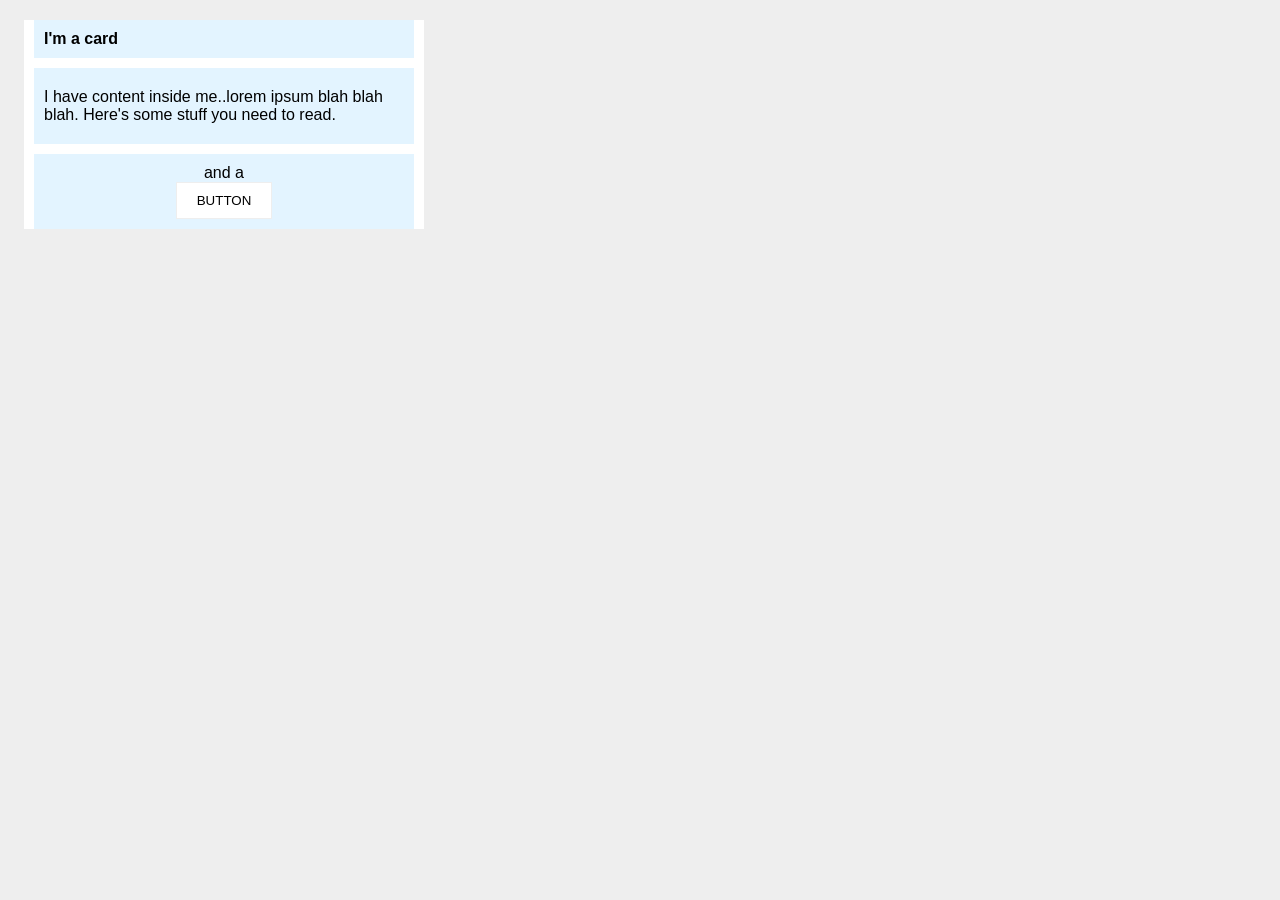
<file: foundations/block-and-inline/02-margin-and-padding-2/index.html>
<!DOCTYPE html>
<html lang="en">
  <head>
    <meta charset="UTF-8">
    <meta http-equiv="X-UA-Compatible" content="IE=edge">
    <meta name="viewport" content="width=device-width, initial-scale=1.0">
    <title>Margin and Padding exercise 2</title>
    <link rel="stylesheet" href="style.css">
  </head>
  <body>
    <div class="card">
      <h1 class="title">I'm a card</h1>
      <div class="content">I have content inside me..lorem ipsum blah blah blah. Here's some stuff you need to read.</div>
      <div class="button-container">and a <button>BUTTON</button></div>
    </div>
  </body>
</html>
</file>
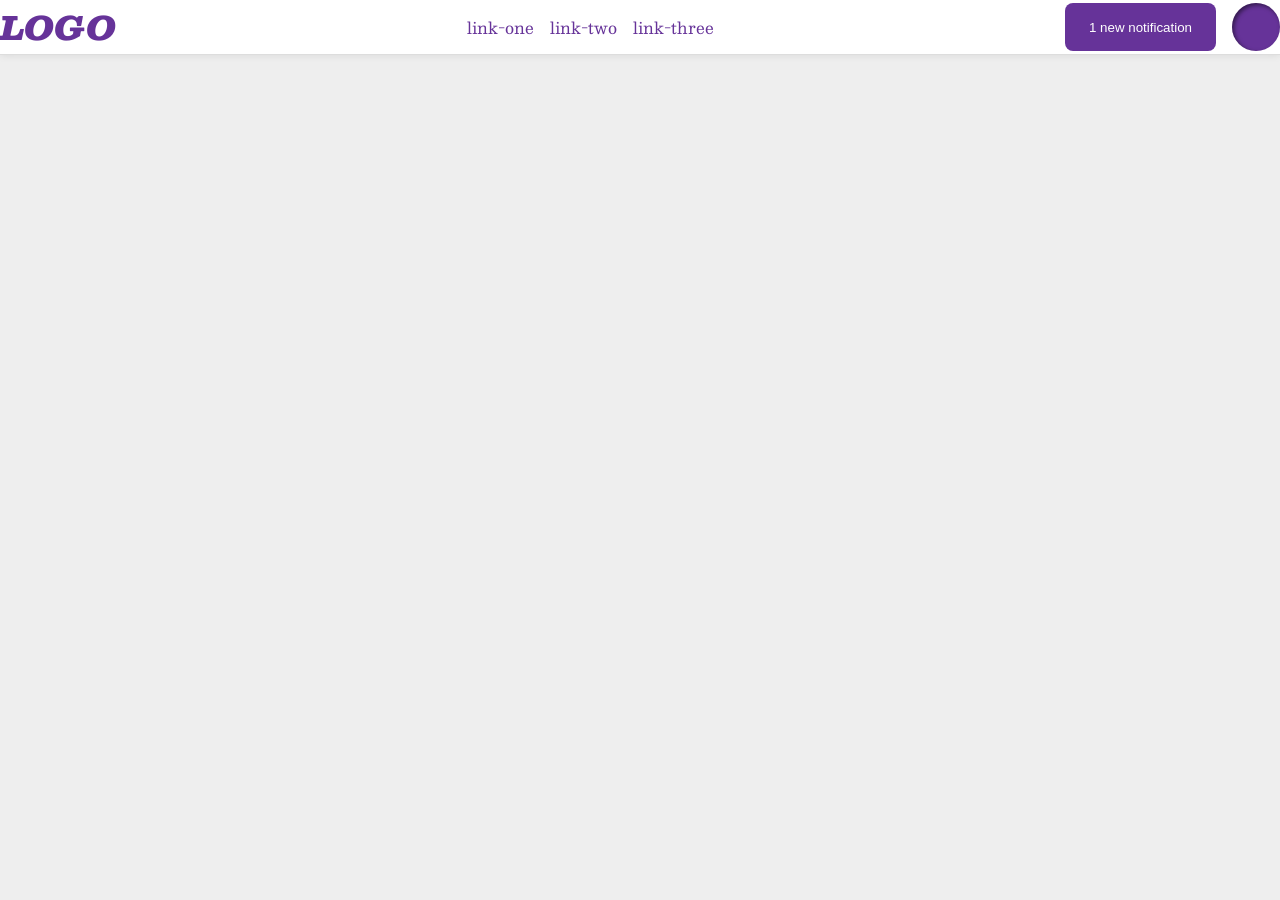
<file: foundations/flex/03-flex-header-2/index.html>
<!DOCTYPE html>
<html lang="en">
  <head>
    <meta charset="UTF-8">
    <meta http-equiv="X-UA-Compatible" content="IE=edge">
    <meta name="viewport" content="width=device-width, initial-scale=1.0">
    <title>Flex Header 2</title>
    <link rel="stylesheet" href="style.css">
  </head>
  <body>
    <div class="header">
      <div class="logo">
        LOGO
      </div>
      <ul class="links">
        <li><a href="https://google.com">link-one</a></li>
        <li><a href="https://google.com">link-two</a></li>
        <li><a href="https://google.com">link-three</a></li>
      </ul>
      <div class="right-links">
        <button class="notifications">
        1 new notification
        </button>
        <div class="profile-image">

        </div>

      </div>
    </div>
  </body>
</html>
</file>
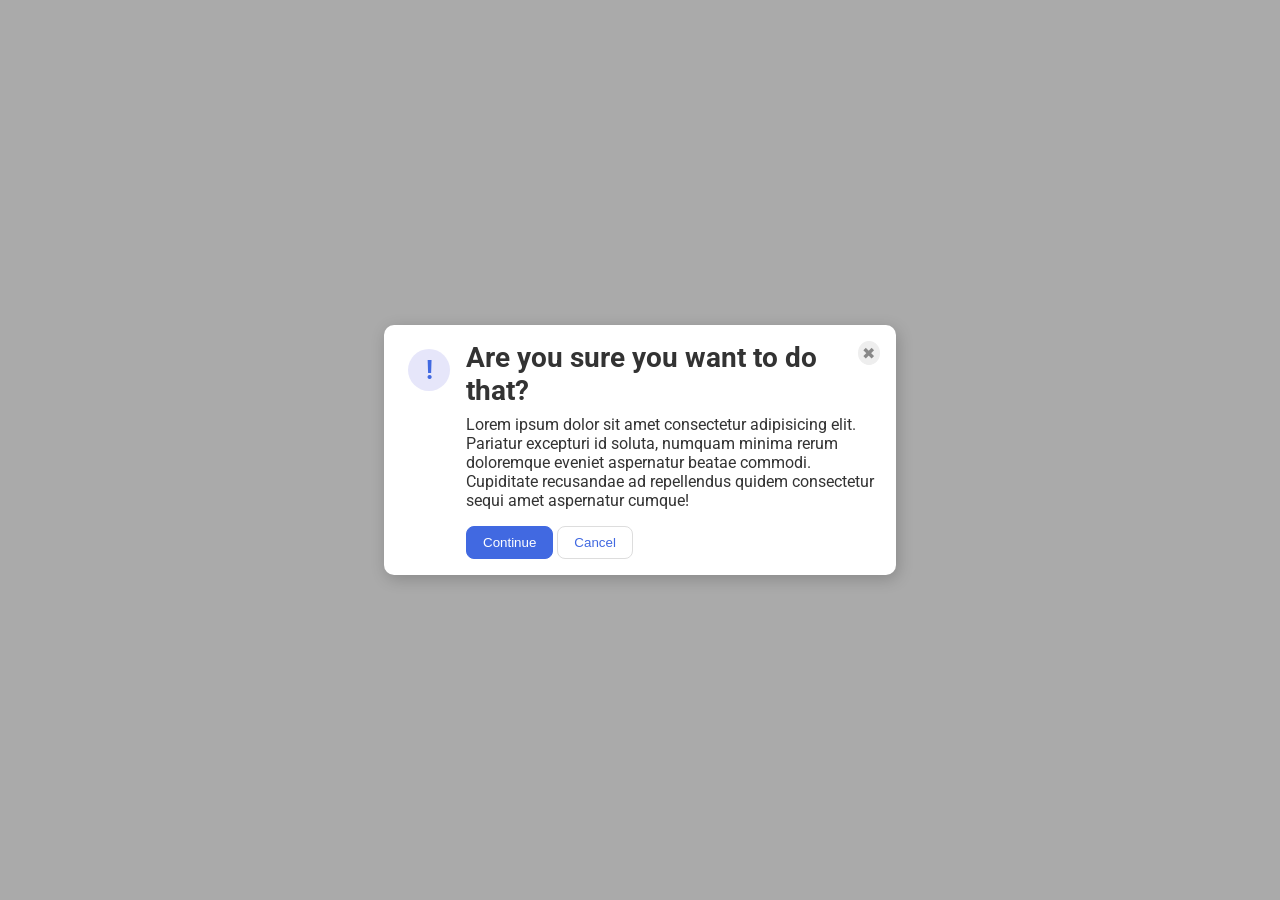
<file: foundations/flex/05-flex-modal/index.html>
<!DOCTYPE html>
<html lang="en">
  <head>
    <meta charset="UTF-8">
    <meta http-equiv="X-UA-Compatible" content="IE=edge">
    <meta name="viewport" content="width=device-width, initial-scale=1.0">
    <link rel="stylesheet" href="style.css">
    <title>Modal</title>
  </head>
  <body>
    <div class="modal">
      <div class="icon">!</div>
      <div class="container"> <!-- new parent container-->
      <div class="header">Are you sure you want to do that?
      <button class="close-button">✖</button> <!-- moved this into the header container--> 
      </div>
      <div class="text">Lorem ipsum dolor sit amet consectetur adipisicing elit. Pariatur excepturi id soluta, numquam minima rerum doloremque eveniet aspernatur beatae commodi. Cupiditate recusandae ad repellendus quidem consectetur sequi amet aspernatur cumque!</div>
      <button class="continue">Continue</button>
      <button class="cancel">Cancel</button>
      </div>
      
    </div>
  </body>
</html>
</file>
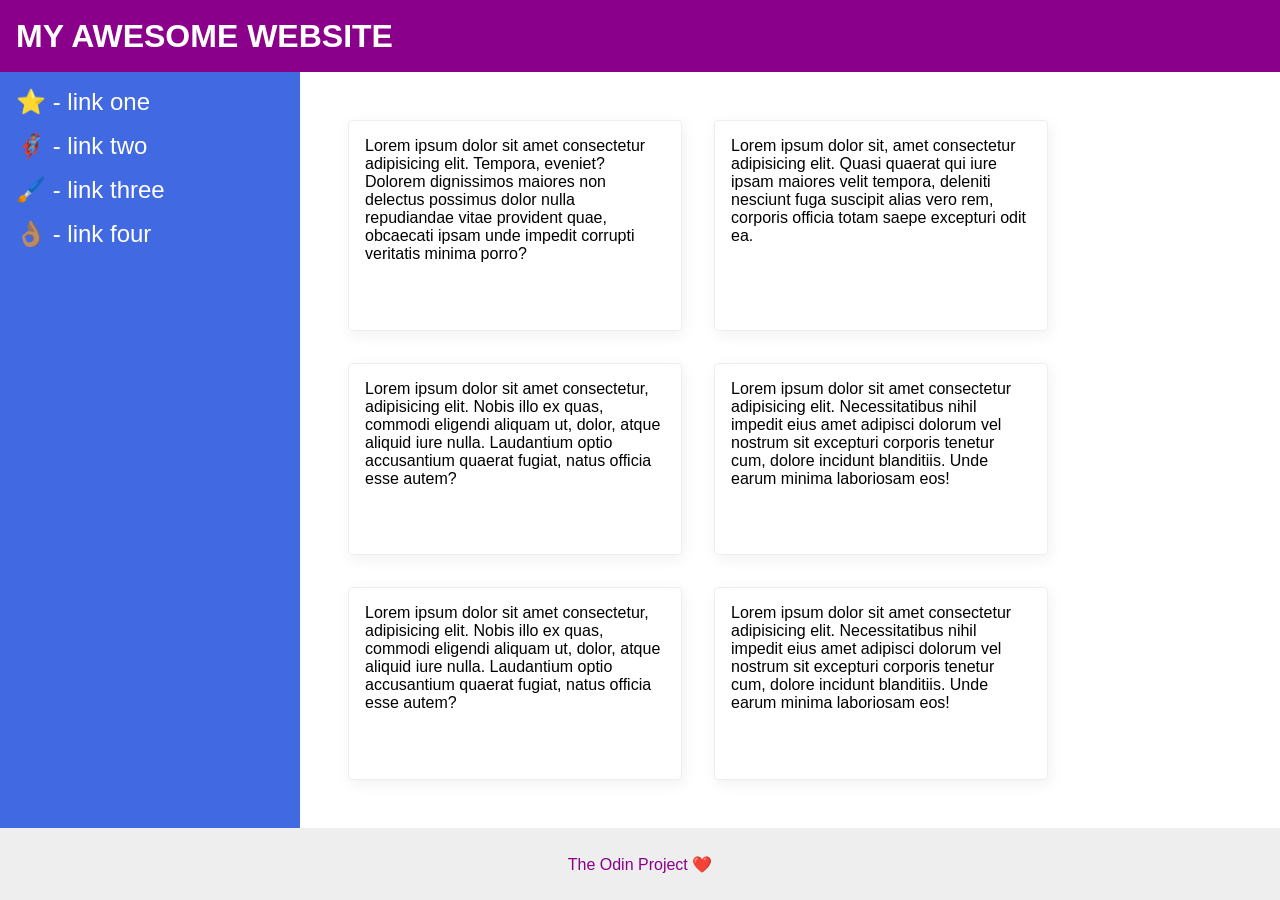
<file: foundations/flex/07-flex-layout-2/index.html>
<!DOCTYPE html>
<html lang="en">
  <head>
    <meta charset="UTF-8">
    <meta http-equiv="X-UA-Compatible" content="IE=edge">
    <meta name="viewport" content="width=device-width, initial-scale=1.0">
    <title>The Holy Grail</title>
    <link rel="stylesheet" href="style.css">
  </head>
  <body>
    <div class="header">
      MY AWESOME WEBSITE
    </div>
    <div class="body">
       <div class="sidebar">
      <ul>
        <li><a href="#">⭐ - link one</a></li>
        <li><a href="#">🦸🏽‍♂️ - link two</a></li>
        <li><a href="#">🖌️ - link three</a></li>
        <li><a href="#">👌🏽 - link four</a></li>
      </ul>
    </div>
   <div class="text">
    <div class="card">Lorem ipsum dolor sit amet consectetur adipisicing elit. Tempora, eveniet? Dolorem dignissimos maiores non delectus possimus dolor nulla repudiandae vitae provident quae, obcaecati ipsam unde impedit corrupti veritatis minima porro?</div>
    <div class="card">Lorem ipsum dolor sit, amet consectetur adipisicing elit. Quasi quaerat qui iure ipsam maiores velit tempora, deleniti nesciunt fuga suscipit alias vero rem, corporis officia totam saepe excepturi odit ea.</div>
    <div class="card">Lorem ipsum dolor sit amet consectetur, adipisicing elit. Nobis illo ex quas, commodi eligendi aliquam ut, dolor, atque aliquid iure nulla. Laudantium optio accusantium quaerat fugiat, natus officia esse autem?</div>
    <div class="card">Lorem ipsum dolor sit amet consectetur adipisicing elit. Necessitatibus nihil impedit eius amet adipisci dolorum vel nostrum sit excepturi corporis tenetur cum, dolore incidunt blanditiis. Unde earum minima laboriosam eos!</div>
    <div class="card">Lorem ipsum dolor sit amet consectetur, adipisicing elit. Nobis illo ex quas, commodi eligendi aliquam ut, dolor, atque aliquid iure nulla. Laudantium optio accusantium quaerat fugiat, natus officia esse autem?</div>
    <div class="card">Lorem ipsum dolor sit amet consectetur adipisicing elit. Necessitatibus nihil impedit eius amet adipisci dolorum vel nostrum sit excepturi corporis tenetur cum, dolore incidunt blanditiis. Unde earum minima laboriosam eos!</div>
    
   </div>
    </div>
    
    <div class="footer">
      The Odin Project ❤️
    </div>
  </body>
</html>
</file>
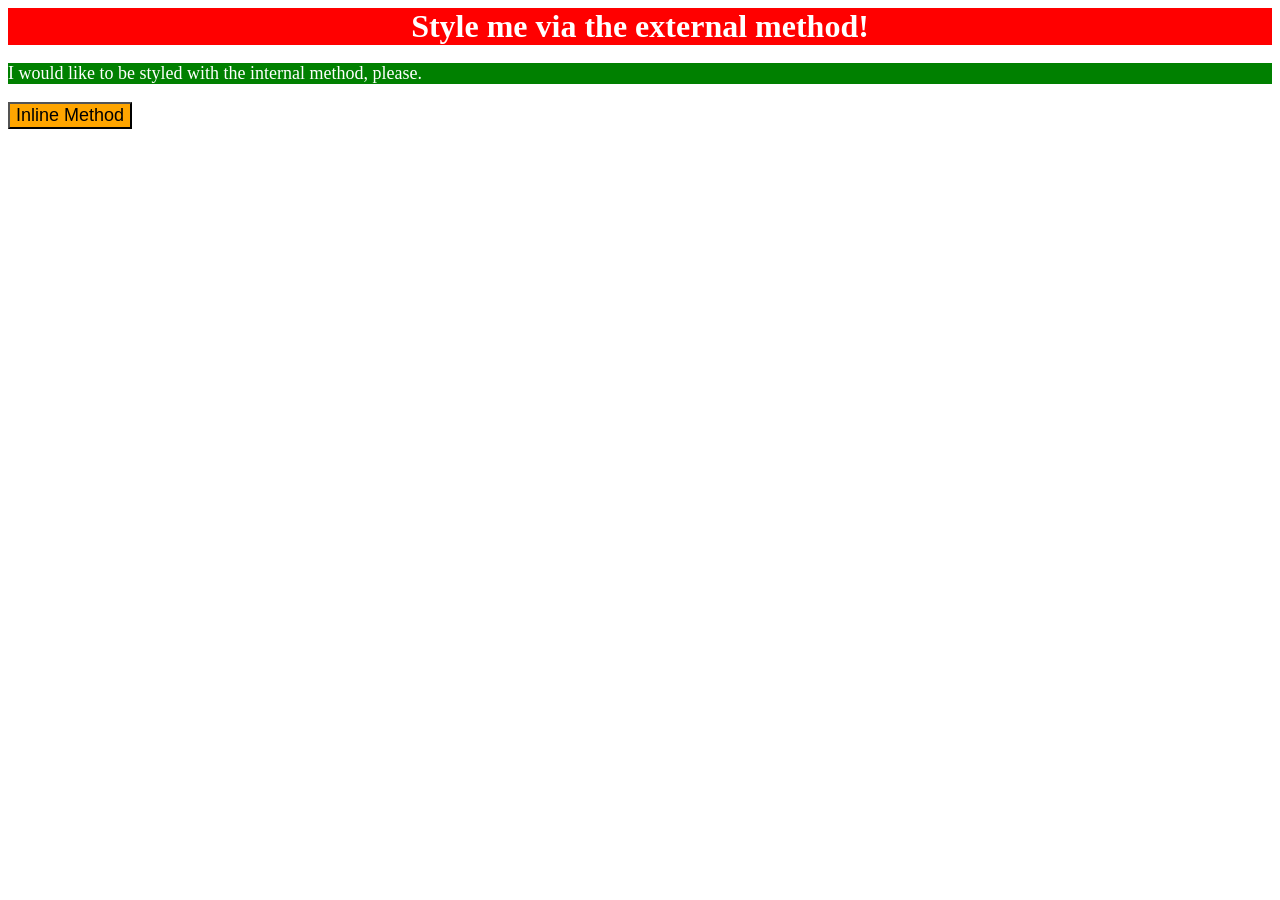
<file: foundations/intro-to-css/01-css-methods/index.html>
<!DOCTYPE html>
<html lang="en">
  <head>
    <meta charset="UTF-8">
    <meta http-equiv="X-UA-Compatible" content="IE=edge">
    <meta name="viewport" content="width=device-width, initial-scale=1.0">
    <title>Methods for Adding CSS</title>
    <link rel="stylesheet" href="style.css">
    <style>
      p {
        background-color: green;
        color: white;
        font-size: 18px;
      }
    </style>
  </head>
  <body>
    <div>Style me via the external method!</div>
    <p>I would like to be styled with the internal method, please.</p>
    <button style="background-color: orange; font-size: 18px;">Inline Method</button>
  </body>
</html>
</file>
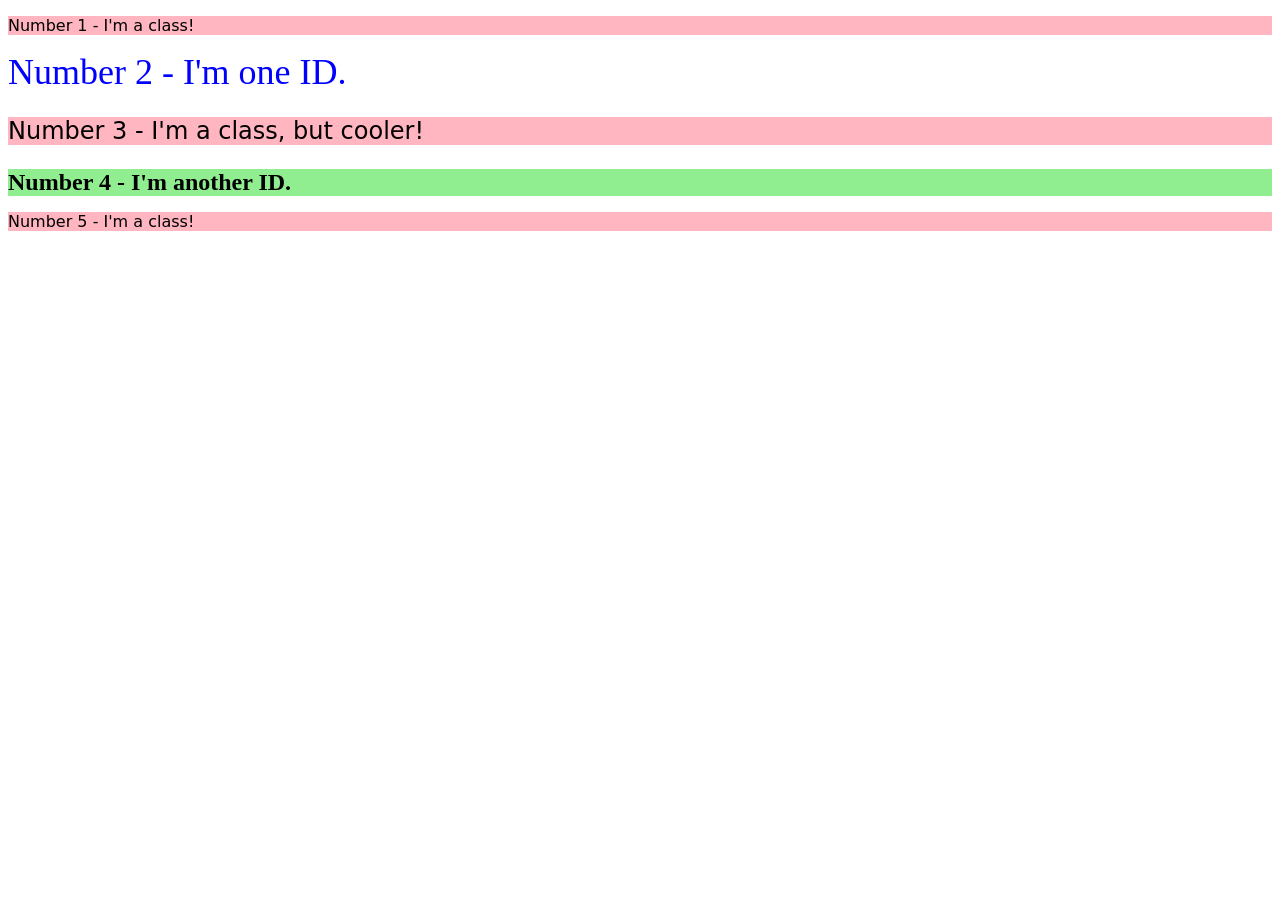
<file: foundations/intro-to-css/02-class-id-selectors/index.html>
<!DOCTYPE html>
<html lang="en">
  <head>
    <meta charset="UTF-8">
    <meta http-equiv="X-UA-Compatible" content="IE=edge">
    <meta name="viewport" content="width=device-width, initial-scale=1.0">
    <title>Class and ID Selectors</title>
    <link rel="stylesheet" href="style.css">
  </head>
  <body>
    <p class="odd" >Number 1 - I'm a class!</p>
    <div id="two" >Number 2 - I'm one ID.</div>
    <p class="odd change-font-size" >Number 3 - I'm a class, but cooler!</p>
    <div class="change-font-size" id="four" >Number 4 - I'm another ID.</div>
    <p class="odd" >Number 5 - I'm a class!</p>
  </body>
</html>
</file>
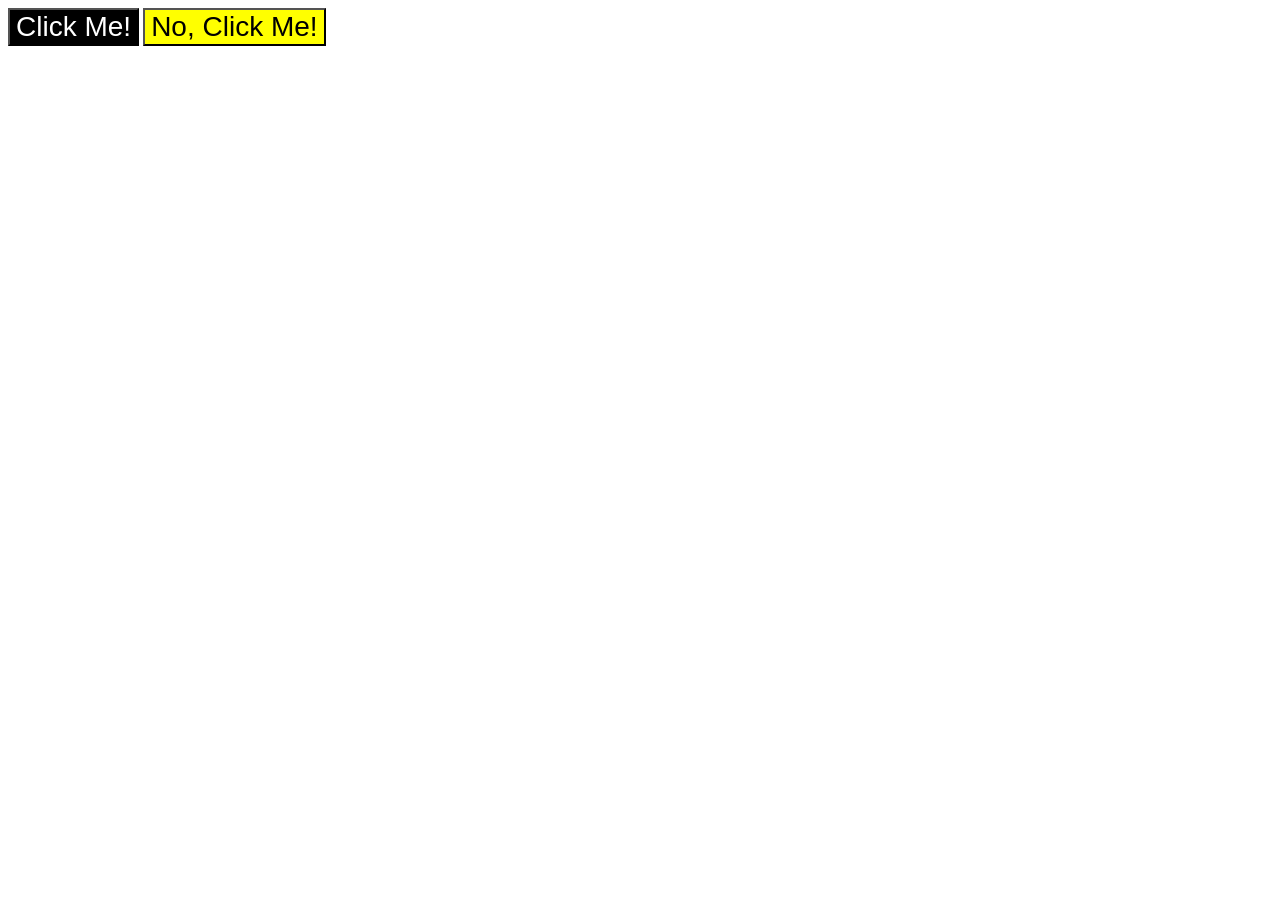
<file: foundations/intro-to-css/03-grouping-selectors/index.html>
<!DOCTYPE html>
<html lang="en">
  <head>
    <meta charset="UTF-8">
    <meta http-equiv="X-UA-Compatible" content="IE=edge">
    <meta name="viewport" content="width=device-width, initial-scale=1.0">
    <title>Grouping Selectors</title>
    <link rel="stylesheet" href="style.css">
  </head>
  <body>
    <button class="click" >Click Me!</button>
    <button class="only-me">No, Click Me!</button>
  </body>
</html>
</file>
<file: foundations/block-and-inline/02-margin-and-padding-2/style.css>
body {
  background: #eee;
  font-family: sans-serif;
}

.card {
  width: 400px;
  background: #fff;
  margin: 16px;
}

.title {
  background: #e3f4ff;
  font-size: 16px;
  margin-top: 20px;
  margin-bottom: 10px;
  margin-left: 10px;
  margin-right: 10px;
  padding: 10px;
}

.content {
  background: #e3f4ff;
  margin: 10px;
  padding: 20px 10px;

}

.button-container {
  background: #e3f4ff;
  text-align: center;
  padding: 10px;
  margin: 10px;
  margin-bottom: 10px;
}

button {
  background: white;
  border: 1px solid #eee;
  display: block;
  margin: 0 auto;
  padding: 10px 20px;
}
</file>
<file: foundations/flex/03-flex-header-2/style.css>
/* this is some magical font-importing.  
you'll learn about it later. */
@import url('https://fonts.googleapis.com/css2?family=Besley:ital,wght@0,400;1,900&display=swap');

body {
  margin: 0;
  background: #eee;
  font-family: Besley, serif;
}

.header {
  background: white;
  border-bottom: 1px solid #ddd;
  box-shadow: 0 0 8px rgba(0,0,0,.1);
  display: flex;
  align-items: center;
  justify-content: space-between;
}

.profile-image {
  background: rebeccapurple;
  box-shadow: inset 2px 2px 4px rgba(0,0,0,.5);
  border-radius: 50%;
  width: 48px;
  height: 48px;
}

.logo {
  color: rebeccapurple;
  font-size: 32px;
  font-weight: 900;
  font-style: italic;
}

button {
  border: none;
  border-radius: 8px;
  background: rebeccapurple;
  color: white;
  padding: 8px 24px;
}

a {
  /* this removes the line under our links */
  text-decoration: none;
  color: rebeccapurple;
}

ul {
  list-style-type: none;
  display: flex;
  margin: 0;
  padding: 0;
  gap: 16px;
}
.right-links{
  display: flex;
  gap: 16px;
}
</file>
<file: foundations/flex/05-flex-modal/style.css>
@import url('https://fonts.googleapis.com/css2?family=Roboto:wght@400;700&display=swap');

html, body {
  height: 100%;
}

body {
  font-family: Roboto, sans-serif;
  margin: 0;
  background: #aaa;
  color: #333;
  /* I'll give you this one for free lol */
  display: flex;
  align-items: center;
  justify-content: center;
}

.modal {
  background: white;
  width: 480px;
  border-radius: 10px;
  box-shadow: 2px 4px 16px rgba(0,0,0,.2);
  padding: 16px;
  display: flex;
  gap: 16px;

}

.icon {
  color: royalblue;
  font-size: 26px;
  font-weight: 700;
  background: lavender;
  width: 42px;
  height: 42px;
  border-radius: 50%;
  display: flex;
  align-items: center;
  justify-content: center;
  margin-top: 8px;
  margin-left: 8px;
  flex-shrink: 0;
}

.close-button {
  background: #eee;
  border-radius: 50%;
  color: #888;
  font-weight: 400;
  font-size: 16px;
  height: 24px;
  width: 24px;
  display: flex;
  align-items: center;
  justify-content: center;
  border: 1px solid #eee;
  margin-left: 0;
  padding: 0;
  margin-left: auto;
  align-self: flex-start;

}

button {
  cursor: pointer;
  padding: 8px 16px;
  border-radius: 8px;
}

button.continue {
  background: royalblue;
  border: 1px solid royalblue;
  color: white;
}

button.cancel {
  background: white;
  border: 1px solid #ddd;
  color: royalblue;
}
.header{
  display: flex;
  align-items: center;
  justify-content: center;
  margin-bottom: 8px;
  font-size: 28px;
  font-weight: bold;
}
.text{
  margin-bottom: 16px;
}
</file>
<file: foundations/flex/07-flex-layout-2/style.css>
body {
  font-family: -apple-system, BlinkMacSystemFont, 'Segoe UI', Roboto, Oxygen, Ubuntu, Cantarell, 'Open Sans', 'Helvetica Neue', sans-serif;
  margin: 0;
  min-height: 100vh;
  display: flex;
  flex-direction: column;  
}
.body {
  display: flex;
  flex: 1;
}
.header {
  height: 72px;
  background: darkmagenta;
  color: white;
  font-size: 32px;
  font-weight: 900;
  align-items: center;
  display: flex;
  padding: 0 16px;
}

.footer {
  height: 72px;
  background: #eee;
  color: darkmagenta;
  display: flex;
  justify-content: center;
  align-items: center;
}

.sidebar {
  width: 300px;
  background: royalblue;
  box-sizing: border-box;
  padding: 16px;
  flex-shrink: 0;
}

.card {
  border: 1px solid #eee;
  box-shadow: 2px 4px 16px rgba(0,0,0,.06);
  border-radius: 4px;
  padding: 16px;
  width: 300px;
}

.text{
  padding: 48px;
  display: flex;
  flex-wrap: wrap;
  gap: 32px;
}
a{
  text-decoration: none;
  color: white;
  font-size: 24px;
}
ul{
  list-style-type: none;
  margin: 0;
  padding: 0;

}
li{
  margin-bottom: 16px;
}
</file>
<file: foundations/intro-to-css/01-css-methods/style.css>
div {
    background-color: red;
    color: white;
    font-size: 32px;
    text-align: center;
    font-weight: bold;
}
</file>
<file: foundations/intro-to-css/02-class-id-selectors/style.css>
/* Add CSS Styling */
.odd{
    background-color: lightpink;
    font-family: verdana, "DejaVu Sans", sans-serif;
}
#two{
    color: blue;
    font-size: 36px;
}
.change-font-size{
    font-size: 24px;
}
#four{
    background-color: lightgreen;
    font-weight: bold;
}
</file>
<file: foundations/intro-to-css/03-grouping-selectors/style.css>
/* Add CSS Styling */
.click{
    background-color: black;
    color: white;
}
.only-me{
    background-color: yellow;
}
.click, 
.only-me{
    font-family: Helvetica, 'Times New Roman', sans-serif;
    font-size: 28px;
}
</file>
